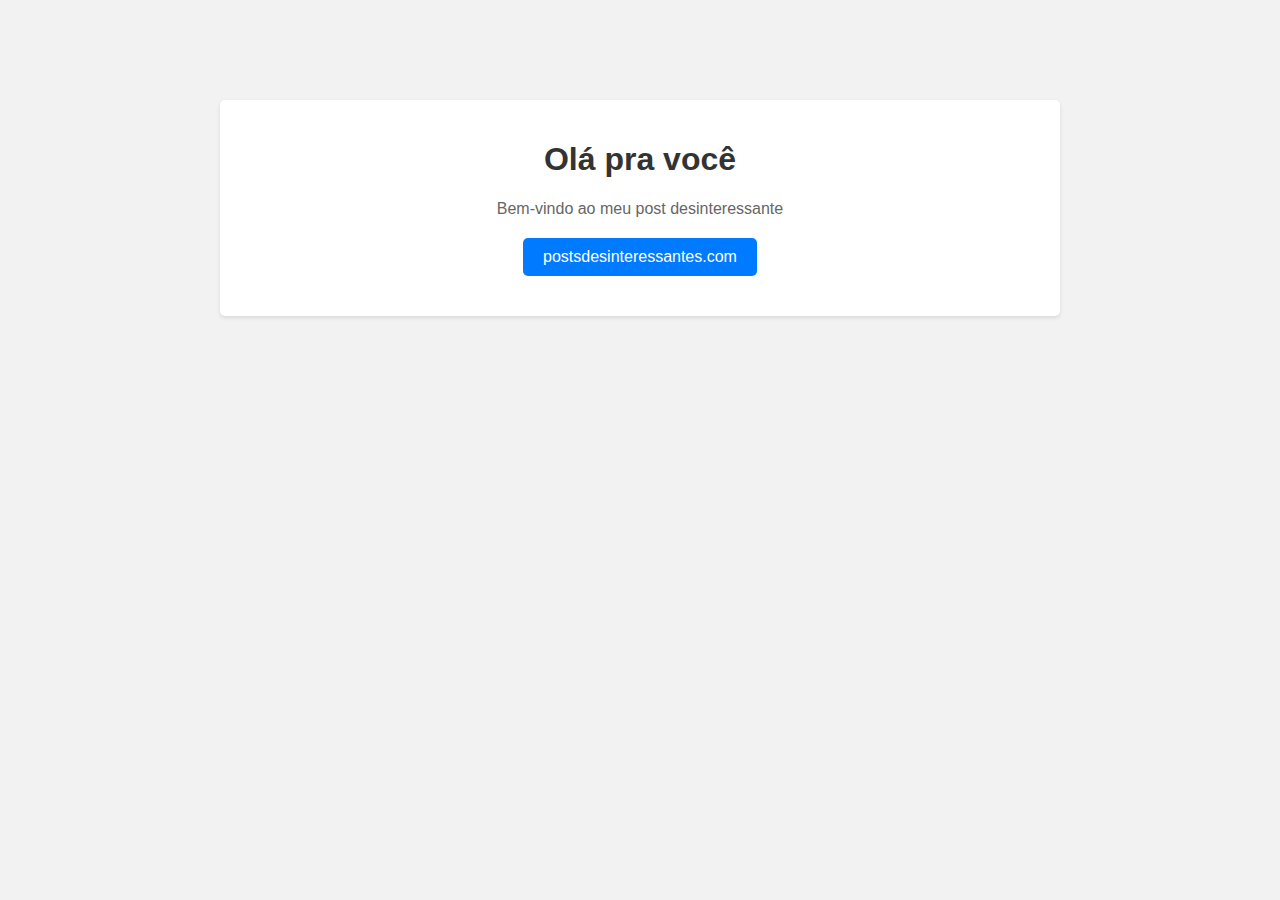
<file: index.html>
<!DOCTYPE html>
<html lang="en">
<head>
    <meta charset="UTF-8">
    <meta name="viewport" content="width=device-width, initial-scale=1.0">
    <title>Bem-Vindo ao Posts</title>
    <link rel="stylesheet" href="style.css">
</head>
<body>
    <div class="container">
        <h1>Olá pra você</h1>
        <p>Bem-vindo ao meu post desinteressante</p>
        <a href="/blog/blog.html" class="button">postsdesinteressantes.com</a>
        <p oque você esta fazendo aqui? Este site é desinteressante então vá embora></p>
    </div>
</body>
</html>
</file>
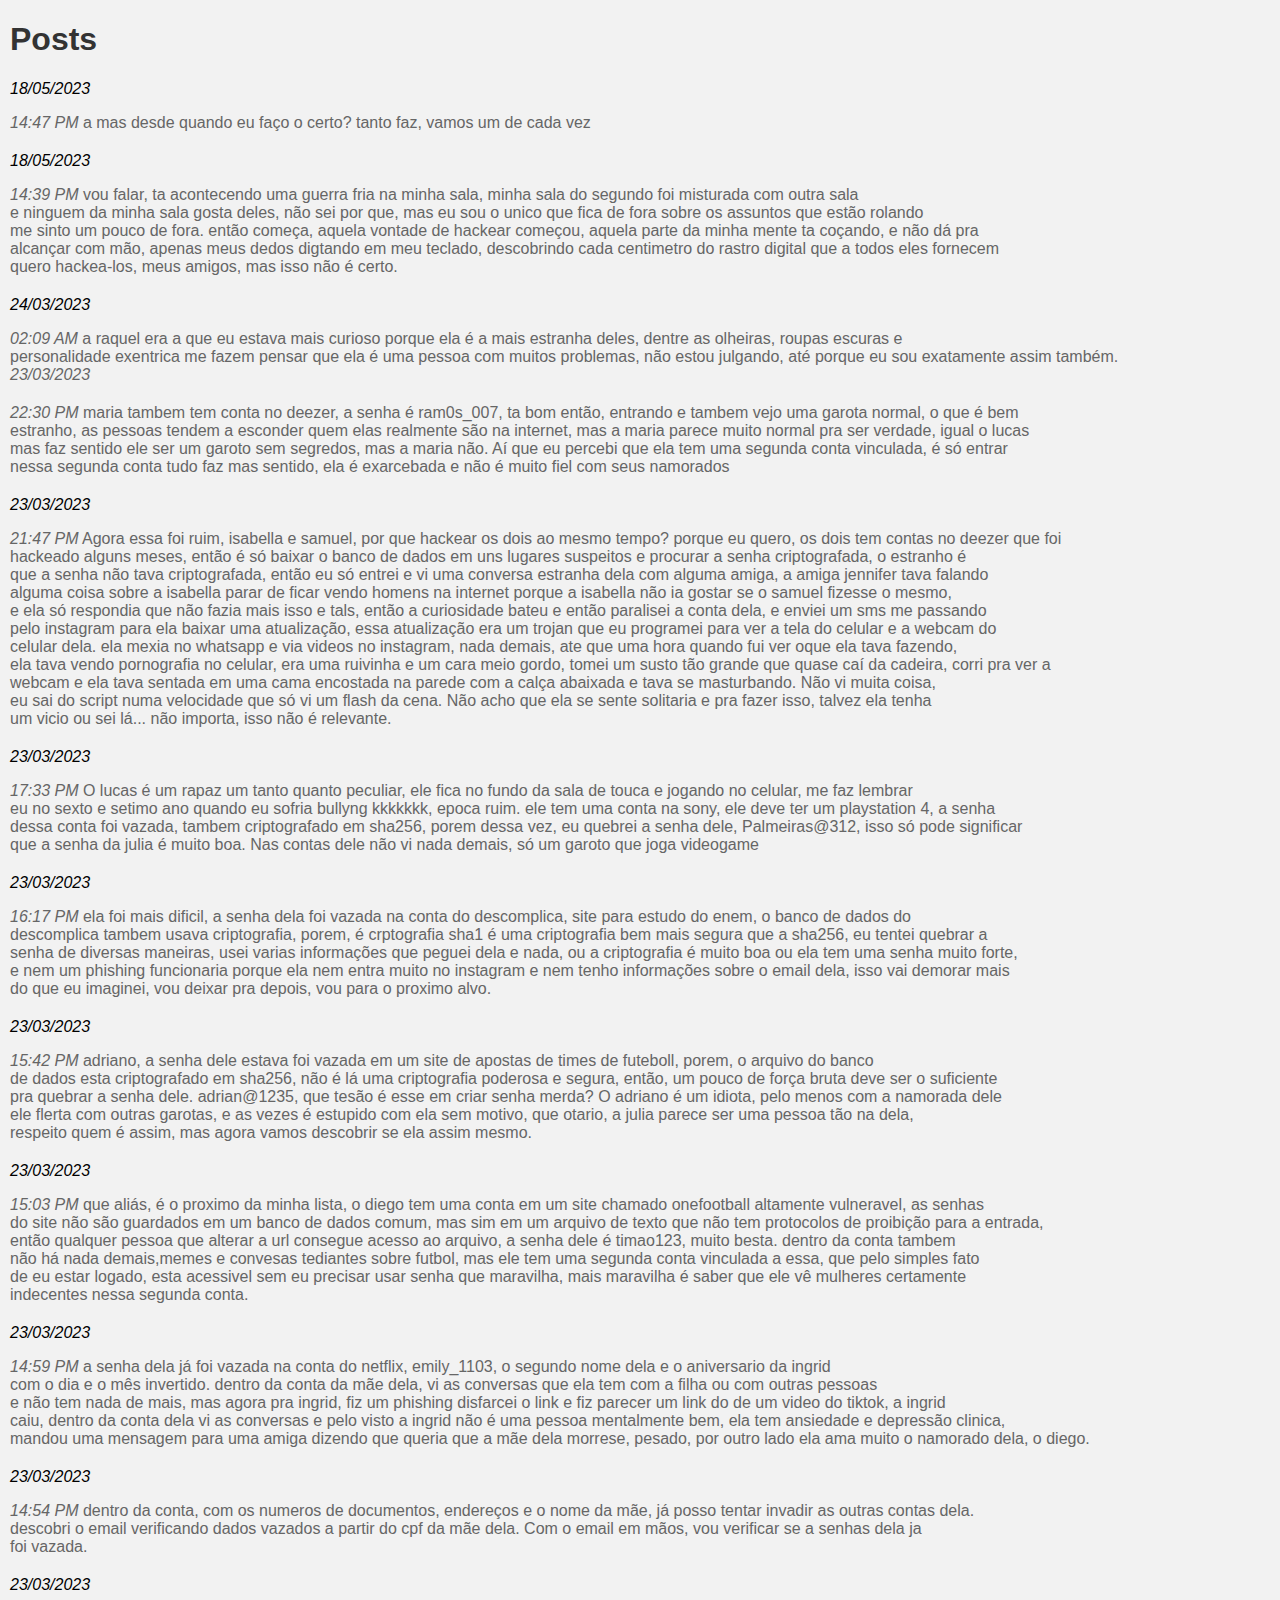
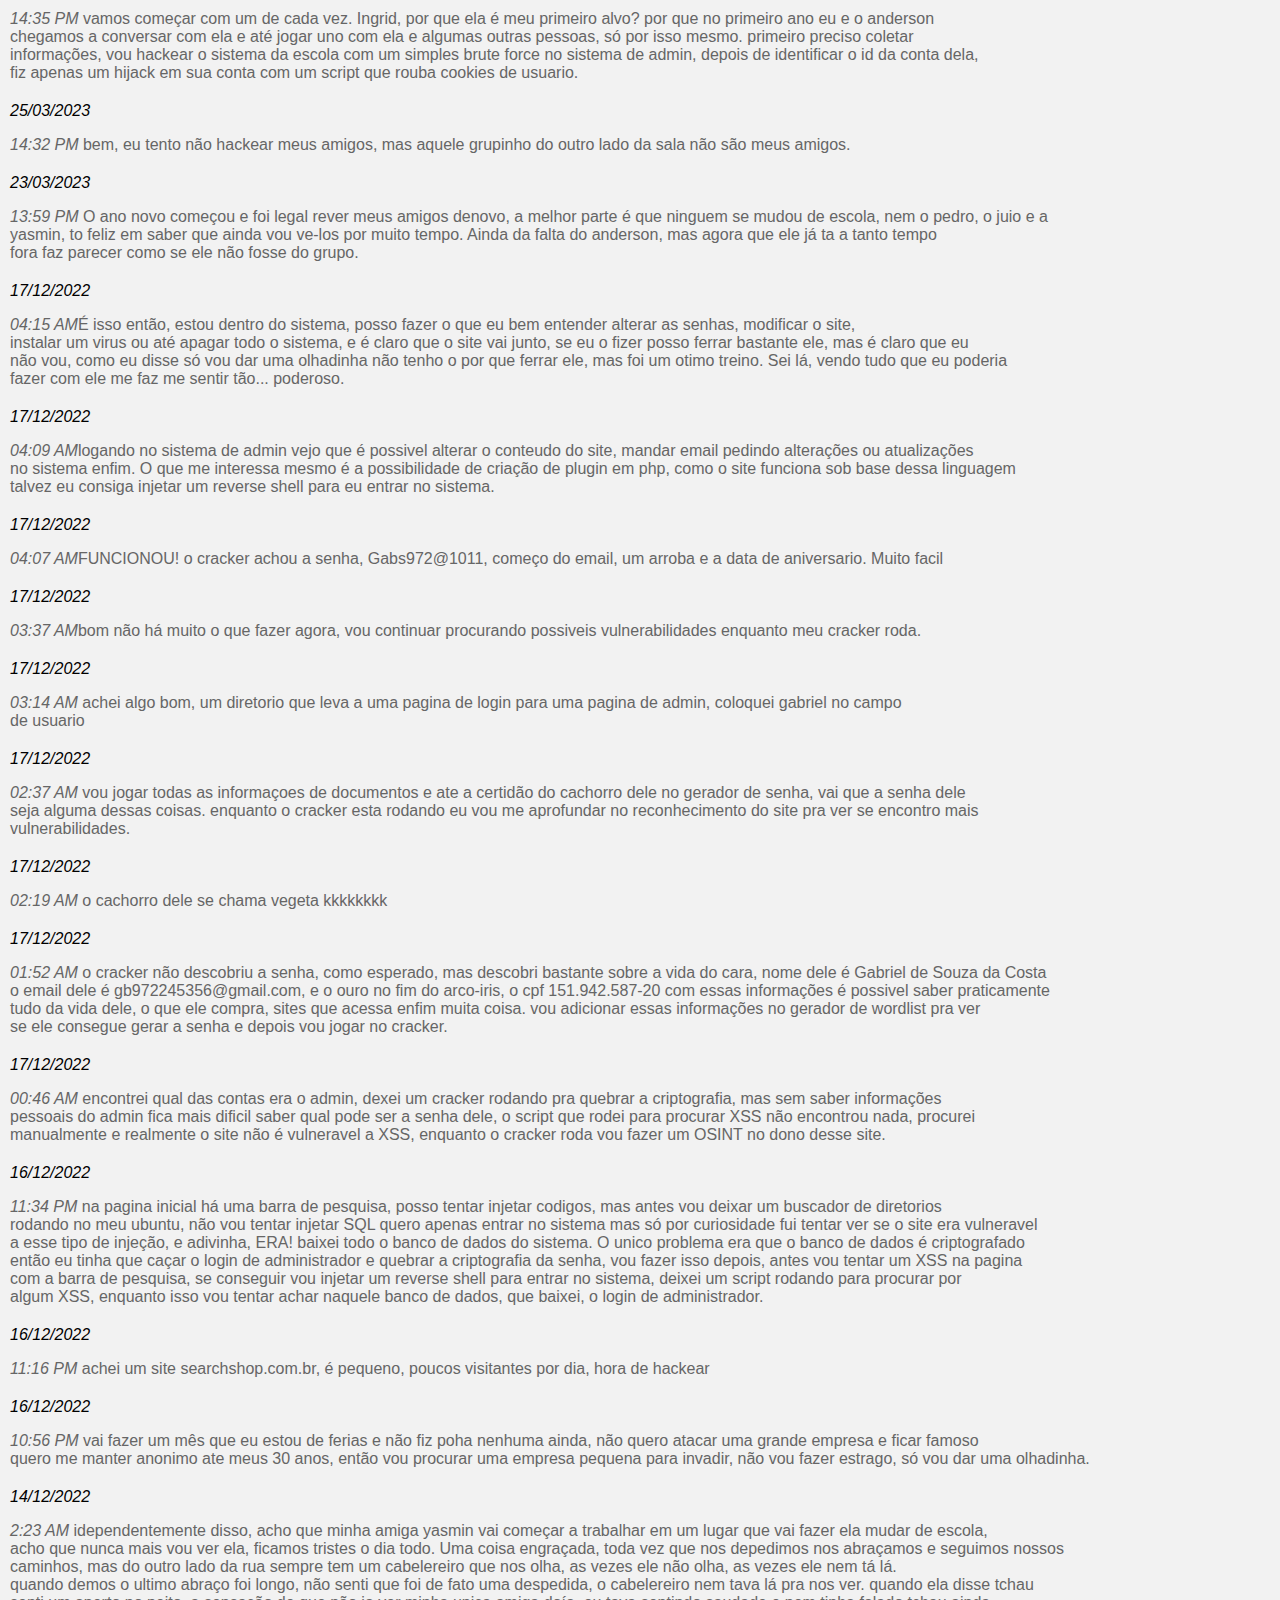
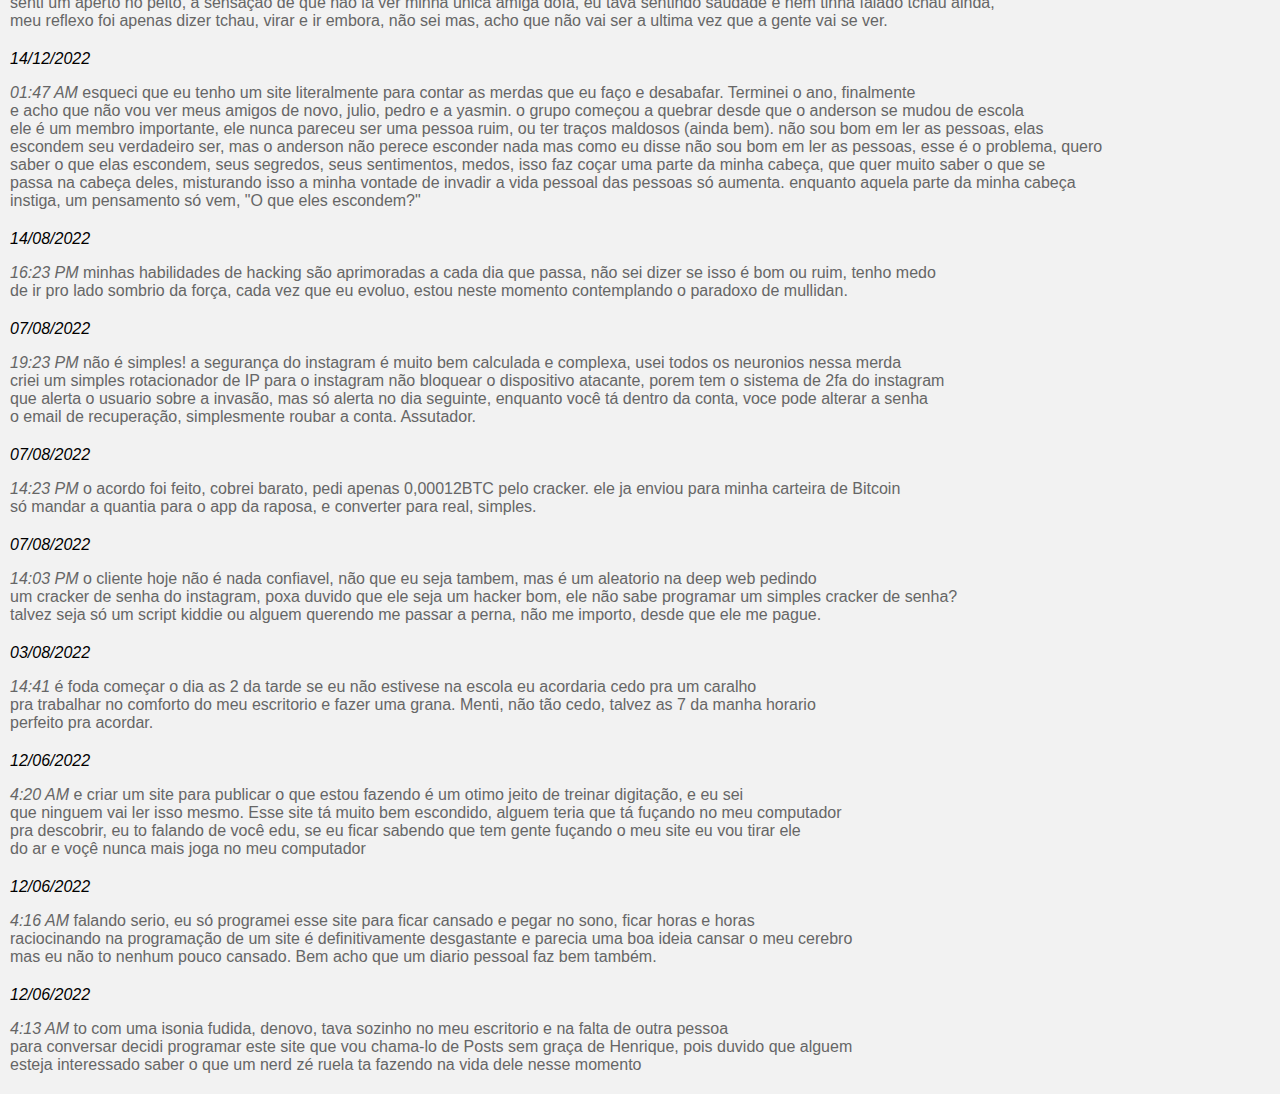
<file: blog.html>
<!DOCTYPE html>
<html lang="en">
<head>
    <meta charset="UTF-8">
    <meta name="viewport" content="width=device-width, initial-scale=1.0">
    <title>Posts</title>
    <link rel="stylesheet" href="style.css">
</head>
<body>
    <style>
        body {
        margin-left: 10px;
        }
    </style>
    <h1>Posts</h1>
    <div id="postList"></div>

    <script>
        var url = 'posts.txt';

        fetch(url)
            .then(response => response.text())
            .then(data => {
                var postContainer = document.getElementById('postList');
                postContainer.innerHTML = data;
            })
            .catch(error => {
                console.error('Erro ao buscar os posts:', error);
            });
    </script>
</body>
</html>
</file>
<file: style.css>
body {
    font-family: Arial, sans-serif;
    background-color: #f2f2f2;
    margin: 0;
    padding: 0;
}

.container {
    max-width: 800px;
    margin: 100px auto;
    padding: 20px;
    background-color: #fff;
    border-radius: 5px;
    box-shadow: 0 2px 4px rgba(0, 0, 0, 0.1);
    text-align: center;
}

h1 {
    color: #333;
}

p {
    color: #666;
    margin-bottom: 20px;
}

.button {
    display: inline-block;
    padding: 10px 20px;
    background-color: #007bff;
    color: #fff;
    text-decoration: none;
    border-radius: 5px;
}

.button:hover {
    background-color: #0056b3;
}
</file>
